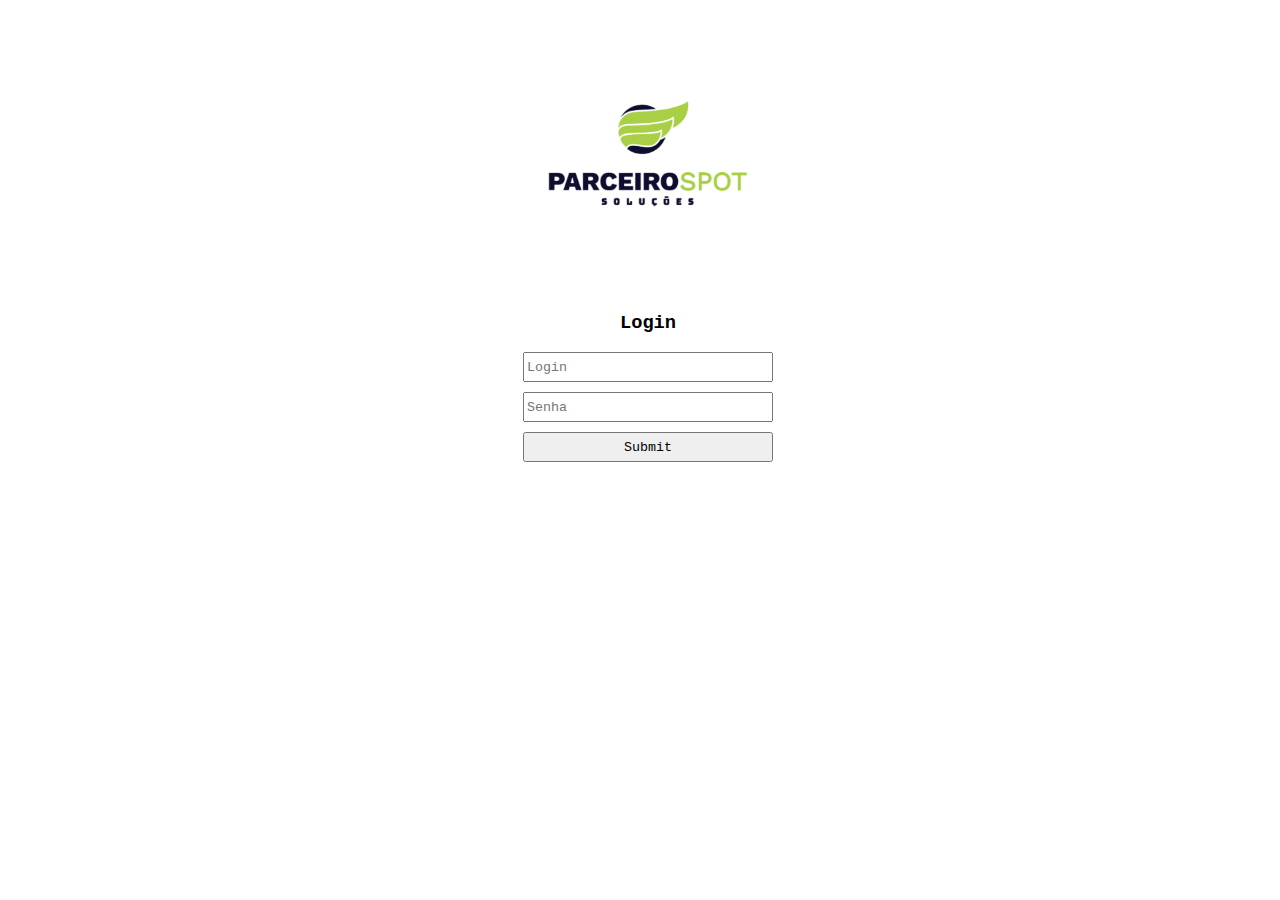
<file: SISTEMA/index.html>
<!DOCTYPE html>
<html lang="pr-br">
<head>
    <meta charset="UTF-8">
    <meta name="viewport" content="width=device-width, initial-scale=1.0">
    <title>JLL SYSTEM</title>
    <link rel="stylesheet" href="index.css">
</head>
<body>
    <div>
        <img src="./img/logo01.png" alt="">
    </div>
    
    <form>
        <h3>Login</h3>
        <input type="text" placeholder="Login" id="login">
        <input type="password" placeholder="Senha" id="senha">
        <input type="submit" onclick="logar(); return false">
    </form>

    <script>

        function logar() {
            var login = document.getElementById('login').value;
            var senha = document.getElementById('senha').value;

         if(login == "admin" && senha == "admin"){
           alert('Sucess');
           location.href = "validado.html";
        }else {
            alert('Usuario ou senha incorreta');
        }


}
    </script>
</body>
</html>
</file>
<file: SISTEMA/index.css>
* {
    box-sizing: border-box;
    font-family: 'Courier New', Courier, monospace;
}
div {
    width: 100%;
    text-align: center;
    margin: 100px auto;
}
img {
    width: 200px;
}
body {
    width: 100%;
    height: 100%;
}
form {
    width: 300px;
    margin: 10px auto;
    text-align: center;
}
input {
    display: block;
    margin: 10px auto;
    width: 250px;
    height: 30px;
}
</file>
